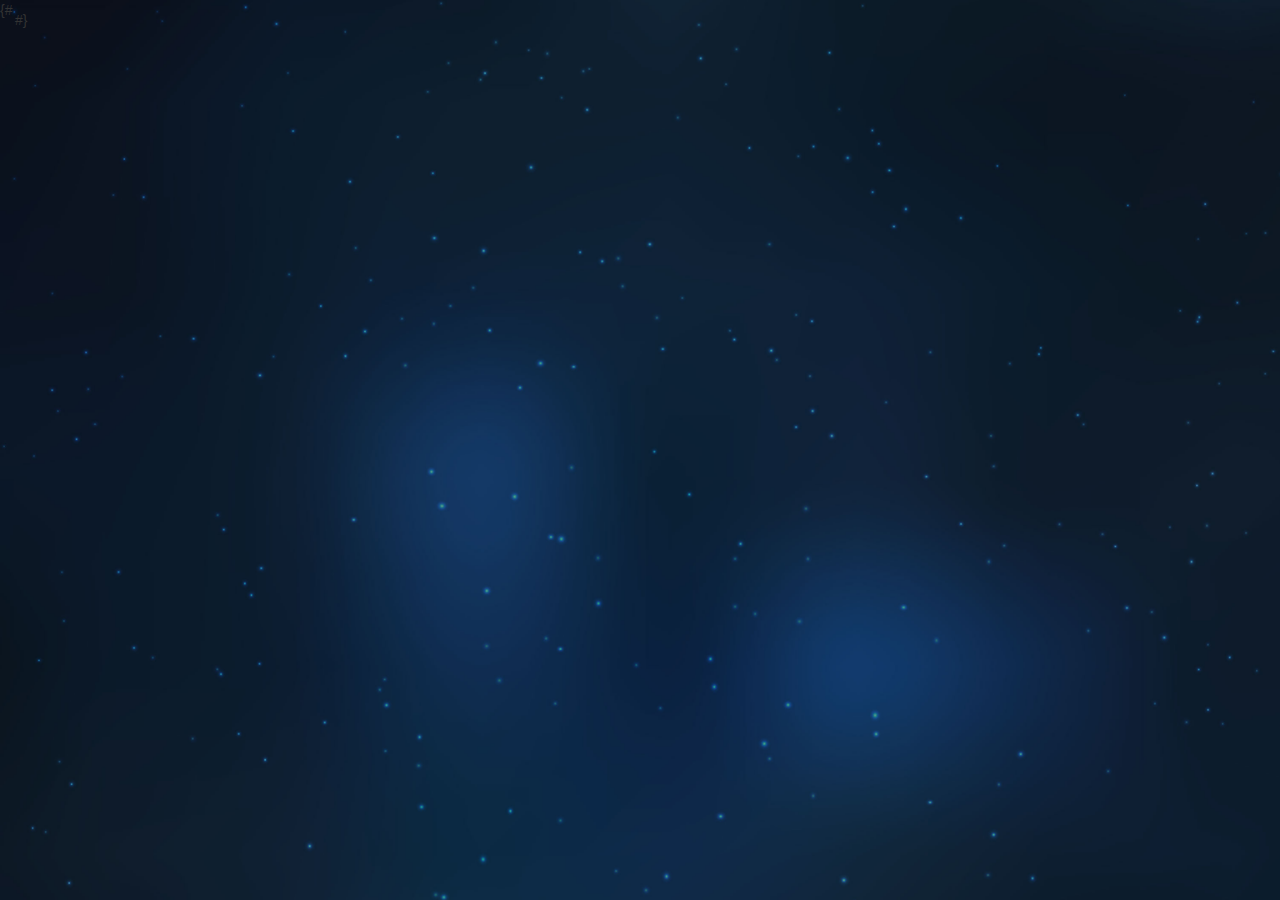
<file: templates/include/header.html>
<!DOCTYPE html>
<html>

<head>
    <meta http-equiv="Content-Type" content="text/html; charset=utf-8"/>
    <!-- 最新版本的 Bootstrap 核心 CSS 文件 -->
    <link rel="stylesheet" href="/static/css/bootstrap.css">

    <link rel="stylesheet" href="/static/css/pager.css"/>
    <link rel="stylesheet" href="/static/css/jquery.datetimepicker.min.css">
    <link rel="stylesheet" href="/static/css/leftmenu.css?11">
    <link rel="stylesheet" href="/static/css/content.css?11">
    <link rel="stylesheet" href="/static/css/tntreebox.css">
    <link rel="stylesheet" href="/static/css/list.css">
    <link rel="stylesheet" href="/static/css/qx.css">
    <link rel="stylesheet" href="/static/js/daterangepicker/daterangepicker.css">
    <link rel="stylesheet" href="/static/css/jquery.mloading.css">
    <script src="/static/js/cookie.js"></script>
    <script src="/static/js/jquery.js"></script>
    <script src="/static/js/bootstrap.min.js"></script>

    <script src="/static/js/jquery.datetimepicker.full.min.js"></script>

    <script src="/static/js/daterangepicker/moment.min.js"></script>
    <script src="/static/js/daterangepicker/daterangepicker.js"></script>
    <script src="/static/js/json2.js"></script>
    <script src="/static/js/tntreebox.js"></script>
    <script src="/static/js/sweetalert2.js"></script>
    <script src="/static/js/bootstrap-dialog.min.js"></script>
    <script src="/static/js/jquery.mloading.js"></script>
    <title>操作界面</title>
    <style>
        table tbody tr:hover {
            background-color: #0E2132;
        }
    </style>
</head>


<body>

{#<div class="rightcontent">#}
</file>
<file: static/css/pager.css>
ul {
    list-style: none;
    padding: 0;
    margin: 0;
}
.pagenav{
	display:inline-block;
	padding-left:0;
	margin:20px 0;
	border-radius:4px;
  text-align: center;
}
.pagenav>li{display:inline}
.pagenav>li>a,.pagenav>li>span{
	position:relative;
	float:left;
	padding:3px 8px;
	margin-left:12px;
	line-height:1.42857143;
	color:#e5e5e5;
	text-decoration:none;
	background-color:#fff;
	border:1px solid #e5e5e5;
	cursor: pointer;
	-webkit-touch-callout: none;
	-webkit-user-select: none;
	-khtml-user-select: none;
	-moz-user-select: none;
	-ms-user-select: none;
	user-select: none;
}
.pagenav>li>a:focus,.pagenav>li>a:hover,.pagenav>li>span:focus,.pagenav>li>span:hover{
	z-index:2;
	color:#000000;
	background-color:#fff;
	border-color:#000;
}
.pagenav>.active>a,.pagenav>.active>a:focus,.pagenav>.active>a:hover,.pagenav>.active>span,.pagenav>.active>span:focus,.pagenav>.active>span:hover{
	z-index:3;color:#000;
	cursor:default;
	background-color:#fff;
	border-color:#000;
}
.pagenav>.disabled>a,.pagenav>.disabled>a:focus,.pagenav>.disabled>a:hover,.pagenav>.disabled>span,.pagenav>.disabled>span:focus,.pagenav>.disabled>span:hover{
	color:#e5e5e5;
	cursor:not-allowed;
	background-color:#fff;
	border-color:#e5e5e5;
}
.pagenav-lg>li>a,.pagenav-lg>li>span{
	padding:10px 16px;
	font-size:18px;
	line-height:1.3333333;
}

.pagenav-sm>li>a,.pagenav-sm>li>span{
	padding:5px 10px;
	font-size:12px;
	line-height:1.5;
}

.pager{
	padding-left:0;
	margin:20px 0;
	text-align:center;
	list-style:none;
}
.pager li{
	display:inline;
}
.pager li>a,.pager li>span{
	display:inline-block;
	padding:5px 14px;
	background-color:#fff;
	border:1px solid #ddd;
	border-radius:15px;
}
.pager li>a:focus,.pager li>a:hover{
	text-decoration:none;
	background-color:#eee;
}
.pager .next>a,.pager .next>span{
	float:right;
}
.pager .previous>a,.pager .previous>span{
	float:left;
}
.pager .disabled>a,.pager .disabled>a:focus,.pager .disabled>a:hover,.pager .disabled>span{
	color:#777;
	cursor:not-allowed;
	background-color:#fff;
}
.pageJump{
	display:inline-block;
	padding-left:0;
	margin:20px 10px;
	border-radius:4px;
	vertical-align:top;
}
.pageJump .button,.pageJump input{
	font-size:16px;
	padding:6px 12px;
	margin-left:-1px;
	line-height:1.42857143;
	color:#337ab7;
	text-decoration:none;
	background-color:#fff;
	border:1px solid #ddd
}
.pageJump input{
	width:20px;
}
.pageJump-lg .button,.pageJump-lg input{
	padding:10px 16px;
	font-size:18px;
	line-height:1.3333333;
}
.pageJump-sm .button,.pageJump-sm input{
	padding:5px 10px;
	font-size:12px;
	line-height:1.5;
}
</file>
<file: static/css/leftmenu.css>
body {
    margin: 0;
    overflow-y: hidden;
    background: url(/static/images/bg.png);
	background-size: cover;
	background-position: center center;
	background-repeat: no-repeat;
	background-attachment: fixed;
}

.menutop {
    position: fixed;
    width: 200px;
    height: 119px;
    top: 0px;
    left: 0px;
    overflow-y: auto;
    overflow-x: hidden;
    z-index: 1;
    background-color: rgba(1,42,83,0.7);
    display: flex;
    justify-content: center;
    align-items: center;
}
.menubottom{
    position: fixed;
    justify-content: center;
    align-items: center;
    bottom: 0px;
    width: 200px;
    height: 60px;
    display: flex;
}
h6 {
    color: rgb(255, 255, 255);
    font-size: 14px;
    margin-top: 8px;
    margin-right: 10px;
}
.menubottom img{
    margin-right: 4px;
    width: 18px;
    height: 18px;
}
.menu {
    position: fixed;
    width: 200px;
    border: none;
    top: 120px;
    left: 0px;
    margin: 0px;
    overflow-y: auto;
    overflow-x: hidden;
    z-index: 1;
    background-color: rgba(1,42,83,0.7);
}

.rightcontent {
    position:absolute;
    border: none;
    top: 0px;
    left: 5px;
    margin: 0px;
    /*overflow-y: auto;*/
    min-width: 1000px !important;
    padding: 10px;
}

h4 {
    color: rgb(255, 255, 255);
    font-size: 19px;
    font-weight: bolder;
}

ul, li {
    width: 100%;
    margin: 0;
    padding: 0;
    border: none;
    list-style: none;
}


p,.menulist>li>ul a {
    width: 200px;
    padding: 15px 0px 15px 30px;
    color: #ffffff;
    font-size: 16px;
    margin: 0px;
    display: block;
    text-decoration: none;
    opacity: 1;
}

.menulist>li:hover {
    cursor: pointer;
    opacity: 0.6;
}

.menulist>li>ul>li:hover {
    cursor: pointer;
    background-color: grey;
}

.menulist>li{
     border-bottom: 1px solid #0A101c;
}
.littlemenu{
    background-color: rgba(27,67,110,0.7);
}
.menulist>li>ul a{
    margin-left: 32px;
    color: #9d9d9d;
}
.slittlemenu a{
    margin-left:45px;
    color: #9d9d9d;
}
.menulist{
    z-index: 999999999999;
}
.menulist>li>ul a:link,.sp:link{
    color: #ffffff;
    text-decoration: none;
}

.menulist>li>ul a:visited,.sp:visited{
    color: #b0b0b0;
    text-decoration: none;
}

.menulist>li>ul a:hover,.sp:hover{
    color: #ffffff;
    text-decoration: none;
}

.menulist>li>ul a:active,.sp:active{
    color: #ffffff;
    text-decoration: none;
}

.menulist>li>p {
    width: 200px;
    color: #ffffff;
}

.menulist>li>a {
    width: 200px;
}

.menulist .patype {
    width: 160px;
    color: #b0b0b0;
    text-decoration: none;
    padding: 0px;
}

.menulist li ul {
    width: 200px;
    margin: 0px;
    padding: 0px;
    border: none;
    list-style: none;
    display: none;
}

.txtotherwrite label,
.txtotherwrite input {
    font-size: 14px;
    width: 100% !important;
    padding: 0px 10px 0px 10px;
}

.modal-header h4 {
    float: left;
    color: #000000;
    margin: 0px;
    vertical-align: middle;
}

/*.listbottom .nowpage,.listbottom .pageall{*/
    /*width: 80px !important;*/
/*}*/
.listicon{
    margin-right: 20px;
    width: 24px;
}
.slittlemenu{
    margin-left: 15px !important;
}
.arrowicon{
    margin-left: 20px;
}
</file>
<file: static/css/content.css>
.form-input-style{
    display: flex;
    align-items:center;
    padding: 0px;
    margin-right: 40px;
    margin-top: 30px;
}
.form-input-style>p{
    width: 100px;
    padding: 0px;
    /*color:#0c7eff;*/
    font-size: 14px;
    text-align: right;
}
.form-input-style>input{
    width: 300px;
    height: 38px;
	border: 1px solid #0c7eff;
	font-size: 14px;
	color: #ffffff;
	padding: 0px 20px 0px 20px;
	background-color: rgba(12,126,255,0.1);
}
.form-input-style .radio{
    width: 20px;
    height: 20px;
}
.form-input-style textarea{
    width: 1000px;
    height: 70vh;
	border: 1px solid #0c7eff;
	font-size: 14px;
	color: #ffffff;
	padding: 0px 20px 0px 20px;
	background-color: rgba(12,126,255,0.1);
}
.form-input-style select{
    width: 300px;
    height: 38px;
	border: 1px solid #0c7eff;
	font-size: 14px;
	color: #ffffff;
	padding: 0px 20px 0px 20px;
	background-color: rgba(12,126,255,0.1);
}
.form-input-style select option{
	background-color: rgb(13,42,70);
	border: 1px solid #0c7eff;
}
.form-input-style button{
    width: 80px;
    height: 38px;
    background-color: #0d4b92;
	font-size: 14px;
	color: #ffffff;
    border: none;
    margin-right: 10px;
}
 input[type=date]::-webkit-inner-spin-button{
     visibility: hidden;
 }
.form-control[disabled], .form-control[readonly], fieldset[disabled] .form-control {
    background-color: #0e2d54;
}
</file>
<file: static/css/tntreebox.css>
/***************[tree box]******************/
.tntreebox{font-size: 15px;clear: both;background-color: #F8F9FA;box-shadow: 0 3px 3px rgba(57,73,103,.05) inset;text-align: left;}
.tntreebox .list{height: 200px;border: 1px solid #ddd;clear: both;}
.tntreebox input[type=checkbox],.tntreebox em{
    width: 22px;height: 22px;vertical-align: middle;margin: 0 !important;display: inline-block;
}
.tntreebox .box{width: 200px;height: 100%;overflow: auto;float: left;}
.tntreebox ul{margin: 0;padding: 0;}
.tntreebox li{list-style-type:none;height: 30px;padding: 0 0 0 10px;cursor: pointer;overflow: none;}
.tntreebox li:hover,.tntreebox .cur{background-color: #ccc;}
.tntreebox .selected{background-color:#27719C;}
.tntreebox .search{width: 98%;height:90%;border: none;}

.tntreebox .hide,.tntreebox .hide2{display: none;}
.tntreebox label{line-height: 30px;vertical-align: middle;margin:0!important;cursor: pointer;}
.tntreebox .children span:before{content: ">";display: block;right: 0px;width: 30px;height: 30px;float: right;}

.tntreebox .header{clear: both;position: relative;min-height: 60px;max-height: 120px;overflow-x:hide;overflow-y:auto;}
.tntreebox .header div,.tntreebox .header  a{display:block;float: left;padding:3px 10px;margin: 5px;}
.tntreebox .header div span,.tntreebox .header  a{cursor: pointer;}
.tntreebox .header div{background-color: #ccc;border-radius: 5px;}
.tntreebox .header div span{padding: 5px 0 5px 5px;margin: 0 0 0 10px;font-size: 20px;}
</file>
<file: static/css/list.css>
body, input, td, div, select, button, textarea {
    font-family: "Microsoft Yahei", Arial,Century Gothic,Verdana, Geneva, sans-serif;
}
.list_top {
    margin-top: 1px;
    display: flex;
    justify-content: space-between;
}

.list_top label {
    color: #ffffff;
    font-size: 18px;
    font-weight: 400;
}

.list_top_btn span {
    opacity: 1;
    color: #0c7eff;
    font-size: 14px;
    font-weight: 400;
}

.list_top_btn span:hover {
    opacity: 0.6;
    cursor: pointer;
}

hr {
    margin: 0px;
    padding: 0px;
    border: 0;
    background-color: #0b3161;
    height: 1px;
    padding-right: 10px;
}

.searchback {
    padding: 10px 0px;
}

.searchform {
    display: flex;
    /*height: 500px;*/
    flex-wrap: wrap;
    padding: 0px;
}

.form-style {
    display: flex;
    align-items: center;
    height: 38px;
    padding: 0px;
    margin-right: 40px;
    margin-top: 5px;
}

.form-style > p {
    width: 80px;
    padding: 0px;
    /*color: #0c7eff;*/
    font-size: 14px;
}

.form-style input {
    width: 240px;
    height: 38px;
      border: 1px solid #0C2D52;
    font-size: 14px;
    color:#fff;
    padding: 0px 20px 0px 20px;
    background-color: rgba(12, 126, 255, 0.1);
}

.form-style select {
    width: 150px;
    height: 38px;
    border: 1px solid #0C2D52;
    font-size: 14px;
    color: #fff;
    padding: 0px 20px 0px 20px;
    background-color: rgba(12, 126, 255, 0.1);
}

.form-style select option {
    background-color: rgb(13, 42, 70);
    border: 1px solid #0c7eff;
}

.form-style button {
    padding-left: 25px;
    padding-right:25px;
    height: 38px;
       background-color: #31445A;
    font-size: 14px;
    color: #ffffff;
    border: none;
}

::-webkit-input-placeholder { /* WebKit browsers */
    color: #c9c9c9;
}

:-moz-placeholder { /* Mozilla Firefox 4 to 18 */
    color: #c9c9c9;
}

::-moz-placeholder { /* Mozilla Firefox 19+ */
    color: #c9c9c9;
}

:-ms-input-placeholder { /* Internet Explorer 10+ */
    color: #c9c9c9;
}

.listheight {
    margin-top: 5px;
    background-color: rgba(0, 0, 0, 0.5);
    height: 730px;
    overflow-y: auto;
    overflow-x: hidden;
}

.permlistheight {
    margin-top: 30px;
    background-color: rgba(0, 0, 0, 0.5);
    height: 660px;
    overflow-y: auto;
    overflow-x: hidden;
}

.liststateheight {
    margin-top: 30px;
    background-color: rgba(0, 0, 0, 0.5);
    height: 800px;
    overflow-y: auto;
    overflow-x: hidden;
}

.table > thead > tr > th {
    color: #ffffff;
    font-size: 16px;
    border-bottom: 1px solid #08274a;
    vertical-align: middle;
}

.table > tbody > tr td {
    /*color: #abd2ff;*/
    color: white;
    font-size: 14px;
    /*border-bottom: 1px solid #08274a;*/
    vertical-align: middle;
}

.table > tbody > tr td:first-child:hover {
    cursor: pointer;
    opacity: 0.6;
}

.listbottom {
    margin-top: 10px;
    display: flex;
    height: 30px;
    justify-content: flex-end;
}

.listbottom input {
    width: 40px;
    height: 26px;
    border: 1px solid #0c7eff;
    font-size: 12px;
    color: #ffffff;
    padding: 0px 5px 0px 5px;
    text-align: center;
    background-color: rgba(12, 126, 255, 0.1);
}

.listbottom button {
    width: 24px;
    height: 24px;
    margin-right: 5px;
    border: 0px;
    background-color: transparent
}

.listbottom p {
    color: #ffffff;
    width: 60px;
    height: 26px;
    font-size: 12px;
}

.sprot_img {

}

td a {
    color: #abd2ff;
}

/*定义滚动条高宽及背景 高宽分别对应横竖滚动条的尺寸*/
::-webkit-scrollbar {
    width: 8px; /*滚动条宽度*/
    height: 8px; /*滚动条高度*/
}

/*定义滚动条轨道 内阴影+圆角*/
::-webkit-scrollbar-track {
    -webkit-box-shadow: inset 0 0 6px rgba(0, 0, 0, 0.3);
    border-radius: 10px; /*滚动条的背景区域的圆角*/
    background-color: rgba(0, 0, 0, .3) /*滚动条的背景颜色*/
}

/*定义滑块 内阴影+圆角*/
::-webkit-scrollbar-thumb {
    border-radius: 10px; /*滚动条的圆角*/
    -webkit-box-shadow: inset 0 0 6px rgba(0, 0, 0, .3);
    background-color: rgba(12, 126, 255, 0.4); /*滚动条的背景颜色*/
}

.table th {
    text-align: center;
}

.btn-primary {
    color: #fff;
  background-color: #244771;
    border-color: #244771;
}
.btn-danger {
    color: #fff;
    background-color: #8D6968;
    border-color: #8D6968;
}
.modal-content {
    background-color: #274161;
    color: #fff;
}
.modal-header {
    border-bottom: 0 solid #274161;
}.modal-header h4 {
    color: #fff;
}
.table-dialog > tbody > tr td {
     background-color: #274161;
}
.form-control{
    width: 240px;
    height: 38px;
    border: 1px solid #0C2D52;
    font-size: 14px;
    color: #fff;
    padding: 0px 20px 0px 20px;
    background-color: rgba(12, 126, 255, 0.1);
}

.table-bordered > thead > tr > th, .table-bordered > tbody > tr > th, .table-bordered > tfoot > tr > th, .table-bordered > thead > tr > td, .table-bordered > tbody > tr > td, .table-bordered > tfoot > tr > td {
    border: 1px solid #08274A;
}
.modal-header button, .modal-footer button, .txtotherwrite button {
    border: 1px solid #274161;
    color: #274161;
    background-color: #274161;
}
.modal-header button, .modal-footer button, .txtotherwrite button {
    width: 70px;
    height: 26px;
    border: 1px solid #274161;
    color: #FFFFFF;
    font-size: 24px;
    background-color: #274161;
    margin: 0px 0px 0px 10px;
    vertical-align: middle;
    float: right;
}.modal-header {
    height: 35px;
}
 .img-thumbnail {

    background-color: #274161;
    border: 1px solid #08274A;

}
 .photo{
     width: 100px;
     height: 100px;
 }
.modal-dialog {
    margin: 100px auto;
}
.modal-footer {
    border-top: 1px solid #2E5684;
}
 .modal-footer button  {
     font-size: 14px;

}
 .bootstrap-dialog-title{
     font-size: 16px;
     font-weight: 700;
 }
 .bootstrap-dialog-message{
      line-height:2
 }

 .xdsoft_datetimepicker .xdsoft_label {
    font-size: 12px;
}
.table > thead > tr > th, .table > tbody > tr > th, .table > tfoot > tr > th, .table > thead > tr > td, .table > tbody > tr > td, .table > tfoot > tr > td {
    border-top: 1px solid #0B3161;
}
.table {
    margin-bottom: 5px;
    border-bottom: 1px solid #0B3161;
}

.modal-xl {
    width: 1200px;
}
</file>
<file: static/css/qx.css>
.to__prefix{margin-right:10px;width:16px;height:16px;display:inline-block}.to__prefix>img{width:100%;height:100%}.to__header .to__addUser{margin:0 auto;width:90%;font-size:20px}.to__header .to__flow{margin:0 auto;padding:15px 0;width:90%;display:block}.to__header .to__flow .to__flow__item{position:relative;width:30%;color:#999;display:inline-block}.to__header .to__flow .to__flow__item .to__round{margin-right:12px;width:20px;height:20px;line-height:20px;text-align:center;border:1px solid #999;border-radius:50%;display:inline-block}.to__header .to__flow .to__flow__item .to__active{color:#fff;background-color:#175ad8;border:1px solid #175ad8}.to__header .to__flow .to__flow__item .to__flow__name{display:inline-block;cursor:pointer}.to__header .to__flow .to__flow__item::after{margin:auto 0;content:">";position:absolute;right:33%;top:0;bottom:0;height:20px;line-height:20px;font-size:26px}.to__header .to__flow .to__flow__item:last-child::after{content:""}.to__block{padding-left:10px;text-align:center}.to__block .to__parentName{margin-left:6px;color:#999;font-size:12px;display:inline-block;vertical-align:middle}.to__block .to__left,.to__block .to__right{width:45%;display:inline-block;vertical-align:text-top}.to__block .to__left .to__item,.to__block .to__right .to__item{margin-left:-100px;padding-left:140px;height:40px;line-height:40px;border-bottom:1px solid #eee;color: white}.to__block .to__left .to__title,.to__block .to__right .to__title{line-height:30px;text-align:left}.to__block .to__left .to__title .to__remark,.to__block .to__right .to__title .to__remark{color:#999;display:inline-block}.to__block .to__left .to__content,.to__block .to__right .to__content{width:100%;height:300px;text-align:left;border:1px solid #ccc;box-sizing:border-box;overflow-y:auto}.to__block .to__left .to__content .to__search,.to__block .to__right .to__content .to__search{position:relative;height:30px;line-height:30px;border-bottom:1px solid #ccc}.to__block .to__left .to__content .to__search input,.to__block .to__right .to__content .to__search input{padding-left:20px;padding-right:100px;width:100%;border:none;box-sizing:border-box}.to__block .to__left .to__content .to__search .to__icon__search,.to__block .to__right .to__content .to__search .to__icon__search{position:absolute;top:0;right:0;width:50px;height:30px;border-left:1px solid #ccc}.to__block .to__left .to__content .to__search .to__icon__search svg,.to__block .to__right .to__content .to__search .to__icon__search svg{margin:auto;position:absolute;top:0;bottom:0;left:0;right:0}.to__block .to__left{position:relative;margin-right:30px}.to__block .to__left>div .to__subItem{padding-left:20px;display:none}.to__block .to__left>div .to__show{display:block}.to__block .to__left .to__arrow{margin:auto 0;position:absolute;right:0;top:0;bottom:0;color:#999;height:30px;line-height:30px;font-size:20px;transform:translateX(120%)}.to__block .to__left .to__arrow span:last-child{margin-left:-16px}.to__block .to__left .to__item{position:relative}.to__block .to__left .to__item .to__dropdownList{position:relative}.to__block .to__left .to__item .to__dropdownList i{position:absolute;top:0;bottom:0;right:6px;width:12px;height:12px;display:inline-block;margin:auto 0;cursor:pointer;transform:rotate(-90deg)}.to__block .to__left .to__item .to__dropdownList i svg{position:absolute;z-index:2}.to__block .to__left .to__item .to__dropdownList .to__roate{transform:rotate(0)}.to__block .to__left .to__item input[type="checkbox"]{margin:auto 0;position:absolute;top:0;bottom:0;right:10px;margin-right:6px;-webkit-appearance:none;vertical-align:middle;background:#fff;border:#ccc solid 1px;width:12px;height:12px;opacity:0}.to__block .to__left .to__item input[type="checkbox"]:checked{background:#3190e8}.to__block .to__left .to__item input[type=checkbox]:checked::after{content:'';top:2px;left:1px;position:absolute;background:transparent;border:#fff solid 2px;border-top:none;border-right:none;height:2px;width:6px;-moz-transform:rotate(-45deg);-ms-transform:rotate(-45deg);-webkit-transform:rotate(-45deg);transform:rotate(-45deg)}.to__block .to__left .to__item .to__name{display:inline-block;vertical-align:middle;cursor:pointer;color: white}.to__block .to__left .to__item .to__number{margin-left:6px;color:#999;font-size:12px;display:inline-block;vertical-align:middle}.to__block .to__left .to__item .icon__round{margin:auto 0;position:absolute;top:0;bottom:0;right:10px;margin-right:6px;width:16px;height:16px;background-repeat:no-repeat;background-size:100%;border-radius:50%;display:inline-block;vertical-align:middle;cursor:pointer}.to__block .to__left .to__item .icon__round--false{background-image:url("/static/images/icon-round-no.svg")}.to__block .to__left .to__item .icon__round--true{background-image:url("/static/images/icon-round-yes.svg")}.to__block .to__left .to__item .icon__round--disabled{background-image:url("/static/images/icon-round-disabled.svg")}.to__block .to__right{position:relative}.to__block .to__right .to__item{position:relative}.to__block .to__right .to__item .to__close{margin:auto 0;position:absolute;right:12px;top:0;bottom:0;width:16px;height:16px;background:url("/static/images/icon-close.svg") no-repeat;background-size:100%;display:inline-block;cursor:pointer}.to__footer{margin-top:15px;text-align:center}.to__footer .to__btn__group{display:inline-block}.to__footer .to__btn__group .to__btn{margin:0 25px;padding:8px 0;width:80px;border:1px solid #999;display:inline-block}.to__footer .to__btn__group .to__btn__primary{color:#fff;background-color:#175ad8}
</file>
<file: static/js/daterangepicker/daterangepicker.css>
.daterangepicker {
  position: absolute;
  color: inherit;
  background-color: #fff;
  border-radius: 4px;
  border: 1px solid #ddd;
  width: 278px;
  max-width: none;
  padding: 0;
  margin-top: 7px;
  top: 100px;
  left: 20px;
  z-index: 3001;
  display: none;
  font-family: arial;
  font-size: 15px;
  line-height: 1em;
}

.daterangepicker:before, .daterangepicker:after {
  position: absolute;
  display: inline-block;
  border-bottom-color: rgba(0, 0, 0, 0.2);
  content: '';
}

.daterangepicker:before {
  top: -7px;
  border-right: 7px solid transparent;
  border-left: 7px solid transparent;
  border-bottom: 7px solid #ccc;
}

.daterangepicker:after {
  top: -6px;
  border-right: 6px solid transparent;
  border-bottom: 6px solid #fff;
  border-left: 6px solid transparent;
}

.daterangepicker.opensleft:before {
  right: 9px;
}

.daterangepicker.opensleft:after {
  right: 10px;
}

.daterangepicker.openscenter:before {
  left: 0;
  right: 0;
  width: 0;
  margin-left: auto;
  margin-right: auto;
}

.daterangepicker.openscenter:after {
  left: 0;
  right: 0;
  width: 0;
  margin-left: auto;
  margin-right: auto;
}

.daterangepicker.opensright:before {
  left: 9px;
}

.daterangepicker.opensright:after {
  left: 10px;
}

.daterangepicker.drop-up {
  margin-top: -7px;
}

.daterangepicker.drop-up:before {
  top: initial;
  bottom: -7px;
  border-bottom: initial;
  border-top: 7px solid #ccc;
}

.daterangepicker.drop-up:after {
  top: initial;
  bottom: -6px;
  border-bottom: initial;
  border-top: 6px solid #fff;
}

.daterangepicker.single .daterangepicker .ranges, .daterangepicker.single .drp-calendar {
  float: none;
}

.daterangepicker.single .drp-selected {
  display: none;
}

.daterangepicker.show-calendar .drp-calendar {
  display: block;
}

.daterangepicker.show-calendar .drp-buttons {
  display: block;
}

.daterangepicker.auto-apply .drp-buttons {
  display: none;
}

.daterangepicker .drp-calendar {
  display: none;
  max-width: 270px;
}

.daterangepicker .drp-calendar.left {
  padding: 8px 0 8px 8px;
}

.daterangepicker .drp-calendar.right {
  padding: 8px;
}

.daterangepicker .drp-calendar.single .calendar-table {
  border: none;
}

.daterangepicker .calendar-table .next span, .daterangepicker .calendar-table .prev span {
  color: #fff;
  border: solid black;
  border-width: 0 2px 2px 0;
  border-radius: 0;
  display: inline-block;
  padding: 3px;
}

.daterangepicker .calendar-table .next span {
  transform: rotate(-45deg);
  -webkit-transform: rotate(-45deg);
}

.daterangepicker .calendar-table .prev span {
  transform: rotate(135deg);
  -webkit-transform: rotate(135deg);
}

.daterangepicker .calendar-table th, .daterangepicker .calendar-table td {
  white-space: nowrap;
  text-align: center;
  vertical-align: middle;
  min-width: 32px;
  width: 32px;
  height: 24px;
  line-height: 24px;
  font-size: 12px;
  border-radius: 4px;
  border: 1px solid transparent;
  white-space: nowrap;
  cursor: pointer;
}

.daterangepicker .calendar-table {
  border: 1px solid #fff;
  border-radius: 4px;
  background-color: #fff;
}

.daterangepicker .calendar-table table {
  width: 100%;
  margin: 0;
  border-spacing: 0;
  border-collapse: collapse;
}

.daterangepicker td.available:hover, .daterangepicker th.available:hover {
  background-color: #eee;
  border-color: transparent;
  color: inherit;
}

.daterangepicker td.week, .daterangepicker th.week {
  font-size: 80%;
  color: #ccc;
}

.daterangepicker td.off, .daterangepicker td.off.in-range, .daterangepicker td.off.start-date, .daterangepicker td.off.end-date {
  background-color: #fff;
  border-color: transparent;
  color: #999;
}

.daterangepicker td.in-range {
  background-color: #ebf4f8;
  border-color: transparent;
  color: #000;
  border-radius: 0;
}

.daterangepicker td.start-date {
  border-radius: 4px 0 0 4px;
}

.daterangepicker td.end-date {
  border-radius: 0 4px 4px 0;
}

.daterangepicker td.start-date.end-date {
  border-radius: 4px;
}

.daterangepicker td.active, .daterangepicker td.active:hover {
  background-color: #357ebd;
  border-color: transparent;
  color: #fff;
}

.daterangepicker th.month {
  width: auto;
}

.daterangepicker td.disabled, .daterangepicker option.disabled {
  color: #999;
  cursor: not-allowed;
  text-decoration: line-through;
}

.daterangepicker select.monthselect, .daterangepicker select.yearselect {
  font-size: 12px;
  padding: 1px;
  height: auto;
  margin: 0;
  cursor: default;
}

.daterangepicker select.monthselect {
  margin-right: 2%;
  width: 56%;
}

.daterangepicker select.yearselect {
  width: 40%;
}

.daterangepicker select.hourselect, .daterangepicker select.minuteselect, .daterangepicker select.secondselect, .daterangepicker select.ampmselect {
  width: 50px;
  margin: 0 auto;
  background: #eee;
  border: 1px solid #eee;
  padding: 2px;
  outline: 0;
  font-size: 12px;
}

.daterangepicker .calendar-time {
  text-align: center;
  margin: 4px auto 0 auto;
  line-height: 30px;
  position: relative;
}

.daterangepicker .calendar-time select.disabled {
  color: #ccc;
  cursor: not-allowed;
}

.daterangepicker .drp-buttons {
  clear: both;
  text-align: right;
  padding: 8px;
  border-top: 1px solid #ddd;
  display: none;
  line-height: 12px;
  vertical-align: middle;
}

.daterangepicker .drp-selected {
  display: inline-block;
  font-size: 12px;
  padding-right: 8px;
}

.daterangepicker .drp-buttons .btn {
  margin-left: 8px;
  font-size: 12px;
  font-weight: bold;
  padding: 4px 8px;
}

.daterangepicker.show-ranges.single.rtl .drp-calendar.left {
  border-right: 1px solid #ddd;
}

.daterangepicker.show-ranges.single.ltr .drp-calendar.left {
  border-left: 1px solid #ddd;
}

.daterangepicker.show-ranges.rtl .drp-calendar.right {
  border-right: 1px solid #ddd;
}

.daterangepicker.show-ranges.ltr .drp-calendar.left {
  border-left: 1px solid #ddd;
}

.daterangepicker .ranges {
  float: none;
  text-align: left;
  margin: 0;
}

.daterangepicker.show-calendar .ranges {
  margin-top: 8px;
}

.daterangepicker .ranges ul {
  list-style: none;
  margin: 0 auto;
  padding: 0;
  width: 100%;
}

.daterangepicker .ranges li {
  font-size: 12px;
  padding: 8px 12px;
  cursor: pointer;
}

.daterangepicker .ranges li:hover {
  background-color: #eee;
}

.daterangepicker .ranges li.active {
  background-color: #08c;
  color: #fff;
}

/*  Larger Screen Styling */
@media (min-width: 564px) {
  .daterangepicker {
    width: auto;
  }

  .daterangepicker .ranges ul {
    width: 140px;
  }

  .daterangepicker.single .ranges ul {
    width: 100%;
  }

  .daterangepicker.single .drp-calendar.left {
    clear: none;
  }

  .daterangepicker.single .ranges, .daterangepicker.single .drp-calendar {
    float: left;
  }

  .daterangepicker {
    direction: ltr;
    text-align: left;
  }

  .daterangepicker .drp-calendar.left {
    clear: left;
    margin-right: 0;
  }

  .daterangepicker .drp-calendar.left .calendar-table {
    border-right: none;
    border-top-right-radius: 0;
    border-bottom-right-radius: 0;
  }

  .daterangepicker .drp-calendar.right {
    margin-left: 0;
  }

  .daterangepicker .drp-calendar.right .calendar-table {
    border-left: none;
    border-top-left-radius: 0;
    border-bottom-left-radius: 0;
  }

  .daterangepicker .drp-calendar.left .calendar-table {
    padding-right: 8px;
  }

  .daterangepicker .ranges, .daterangepicker .drp-calendar {
    float: left;
  }
}

@media (min-width: 730px) {
  .daterangepicker .ranges {
    width: auto;
  }

  .daterangepicker .ranges {
    float: left;
  }

  .daterangepicker.rtl .ranges {
    float: right;
  }

  .daterangepicker .drp-calendar.left {
    clear: none !important;
  }
}
</file>
